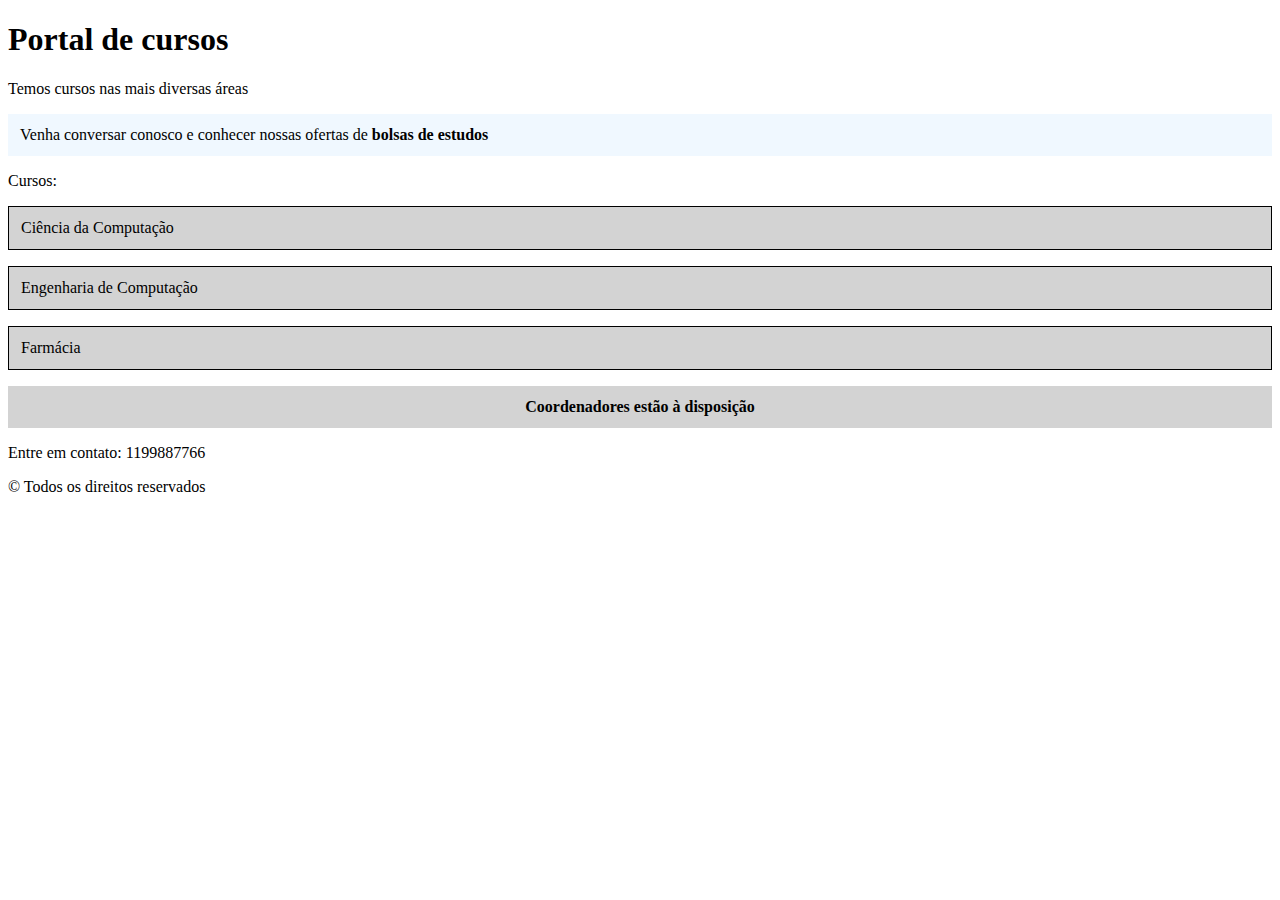
<file: index.html>
<!DOCTYPE html>
<html lang="pt-BR">
<head>
  <meta charset="UTF-8">
  <title>CSS Básico</title>
  <!-- <link rel="stylesheet" href="styles.css"> -->
  <style>
    article p{
      padding: 12px;
      background-color: lightgray;
    }

    article > p{
      border: 1px solid black
    }

    #principal p.promocao{
      padding: 12px;
      background-color: aliceblue;
    }

    main > article section > p.coordenadores{
      font-weight: bold;
    }

    body #principal article section p.coordenadores{
      text-align: center;
    }
  </style>
</head>
<body>
  <main id="principal">
    <!-- h1{Portal de cursos} -->
    <h1 id="titulo">Portal de cursos</h1>
  
    <p id="descricao">Temos cursos nas mais diversas áreas</p>
  
    <!-- p{Venha conversar conosco e conhecer nossas ofertas de bolsas de estudos} -->
    <p class="promocao nova">
      Venha conversar conosco e conhecer nossas ofertas de <strong>bolsas de estudos</strong>
    </p>
  
    <p>Cursos:</p>
    <article>
      <p class="novo-curso">Ciência da Computação</p>
      <p class="curso">Engenharia de Computação</p>
      <p class="curso">Farmácia</p>
      <section>
        <p class="coordenadores">Coordenadores estão à disposição</p>
      </section>
    </article>
  
  
    <!-- p.final-pagina{Entre em contato: 1199887766} -->
    <p id="contato" class="final-pagina">Entre em contato: 1199887766</p>
  
    <!-- p#rodape.final-pagina{&copy; Todos os direitos reservados} -->
    <p id="rodape" class="final-pagina">&copy; Todos os direitos reservados</p>
  </main>


</body>
</html>
</file>
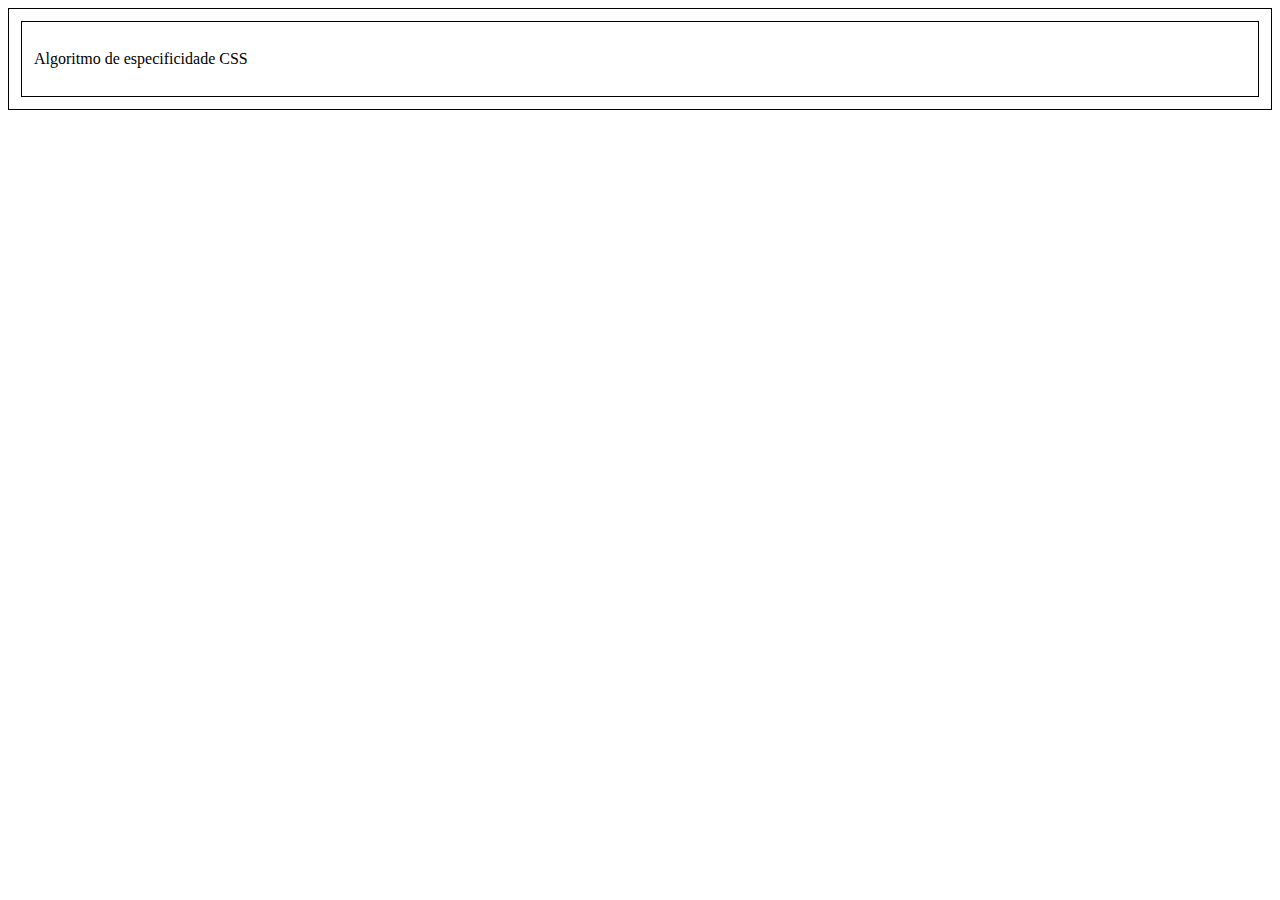
<file: cascata_especificidade.html>
<!DOCTYPE html>
<html lang="pt-BR">
<head>
  <meta charset="UTF-8">
  <title>Efeito cascata e especificidade</title>
  <link rel="stylesheet" href="cascata_especificidade.css">
  <style>
    main, article{
      border: 1px solid black;
      padding: 12px;
    }
  </style>
</head>
<body>
  <!-- article>p#titulo.descricao{Algoritmo de especificidade CSS} -->
  <main>
    <article>
      <p id="titulo" class="descricao">
        Algoritmo de especificidade CSS
      </p>
    </article>
  </main>

</body>
</html>
</file>
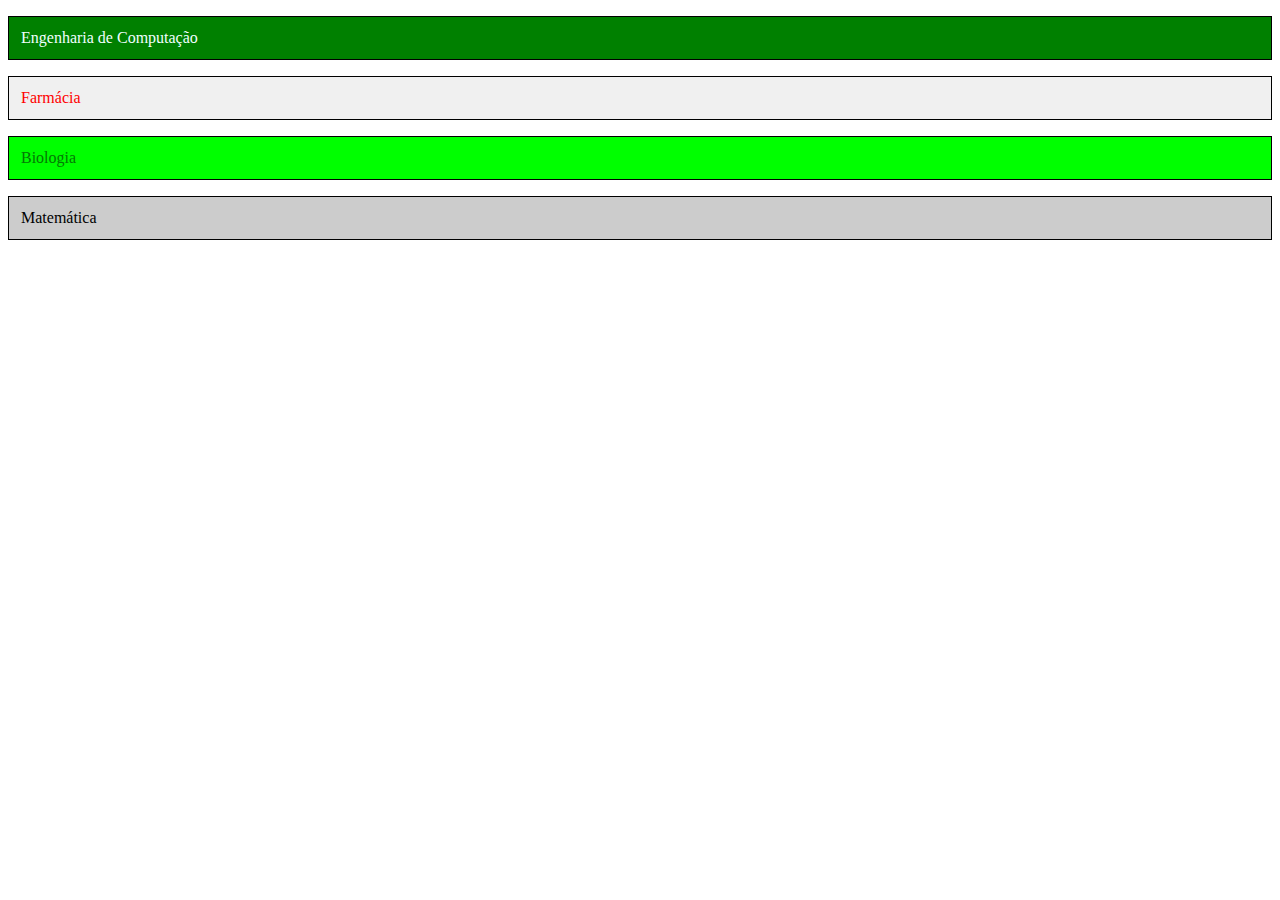
<file: cores.html>
<!DOCTYPE html>
<html lang="pt-BR">
<head>
  <meta charset="UTF-8">
  <title>Testando cores</title>
  <style>
    p{
      padding: 12px;
      border: 1px solid black;
    }
    .engenharia{
      background-color: green;
      color: azure;
    }
    .farmacia{
      color: rgb(255, 0, 0);
      background-color: rgb(240, 240, 240);
    }
    .biologia{
      color: #057805;
      background-color: #00FF00;
    }
    .matematica{
      background-color: #CCC;
      color: #000;
    }
  </style>
</head>
<body>
  <!-- article#cursos>p.*3 -->
  <article id="cursos">
    <p class="engenharia">Engenharia de Computação</p>
    <p class="farmacia">Farmácia</p>
    <p class="biologia">Biologia</p>
    <p class="matematica">Matemática</p>
  </article>
</body>
</html>
</file>
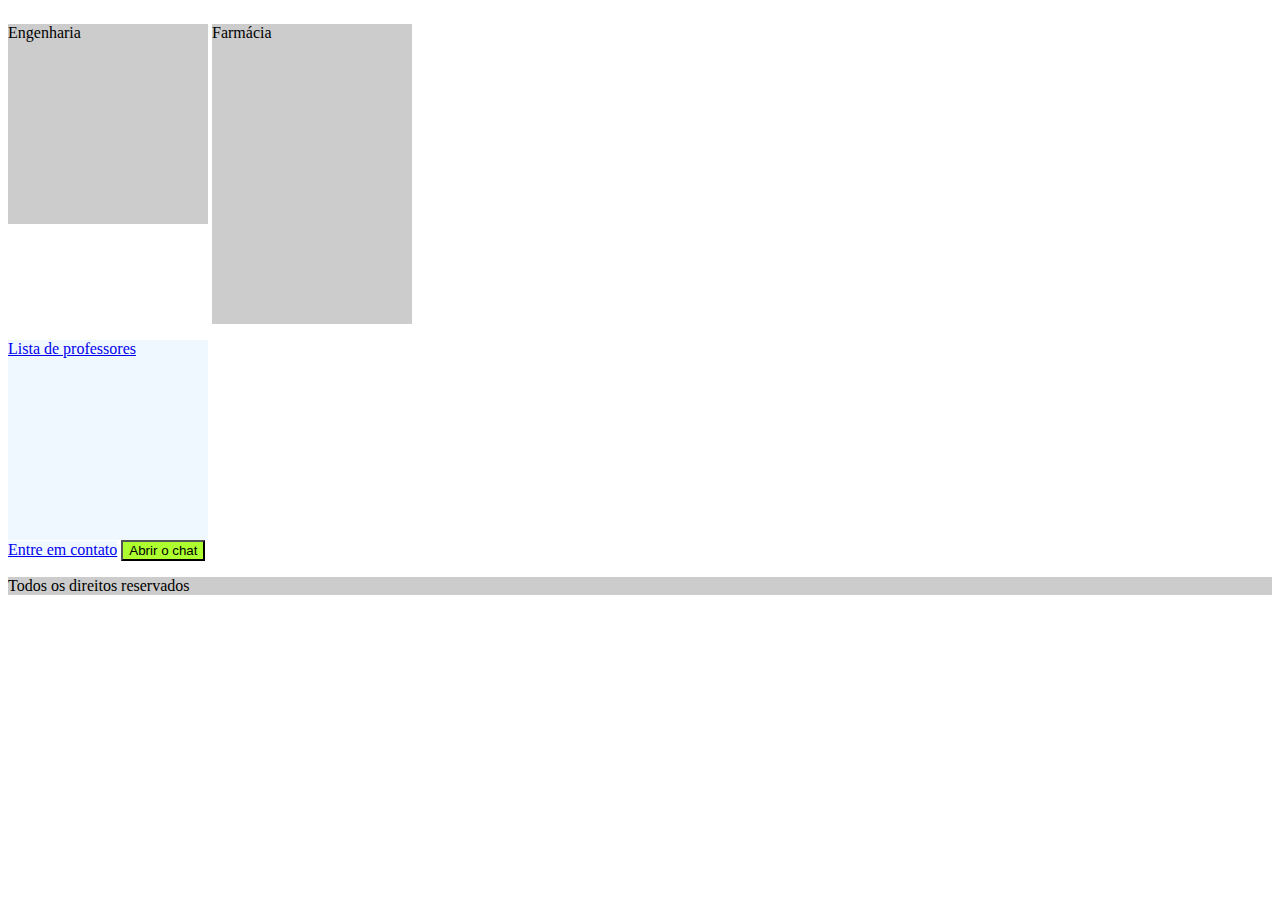
<file: exemplo_display.html>
<!DOCTYPE html>
<html lang="pt-BR">
<head>
  <meta charset="UTF-8">
  <title>Display</title>
  <style>
    p{
      background-color: #CCC;
    }
    a{
      background-color: aliceblue;
    }
    footer{
      background-color: beige;
    }
    button{
      background-color: greenyellow;
    }
    .professores{
      display: block;
      width: 200px;
      height: 200px;
    }
    .engenharia{
      display: inline-block;
      width: 200px;
      height: 200px;
    }

    .farmacia{
      display: inline-block;
      width:200px;
      height: 300px;
    }
    .rodape{
      display: none
    }
  </style>
</head>
<body>
  <!-- article#cursos>(p.*2+a.*2+footer.rodape+button.botao) -->
  <article id="cursos">
    <p class="engenharia">Engenharia</p>
    <p class="farmacia">Farmácia</p>
    <a href="#" class="professores">Lista de professores</a>
    <a href="#" class="contato">Entre em contato</a>
    <footer class="rodape">Portal de cursos</footer>
    <button class="botao">Abrir o chat</button>
    <p>Todos os direitos reservados</p>
  </article>

</body>
</html>
</file>
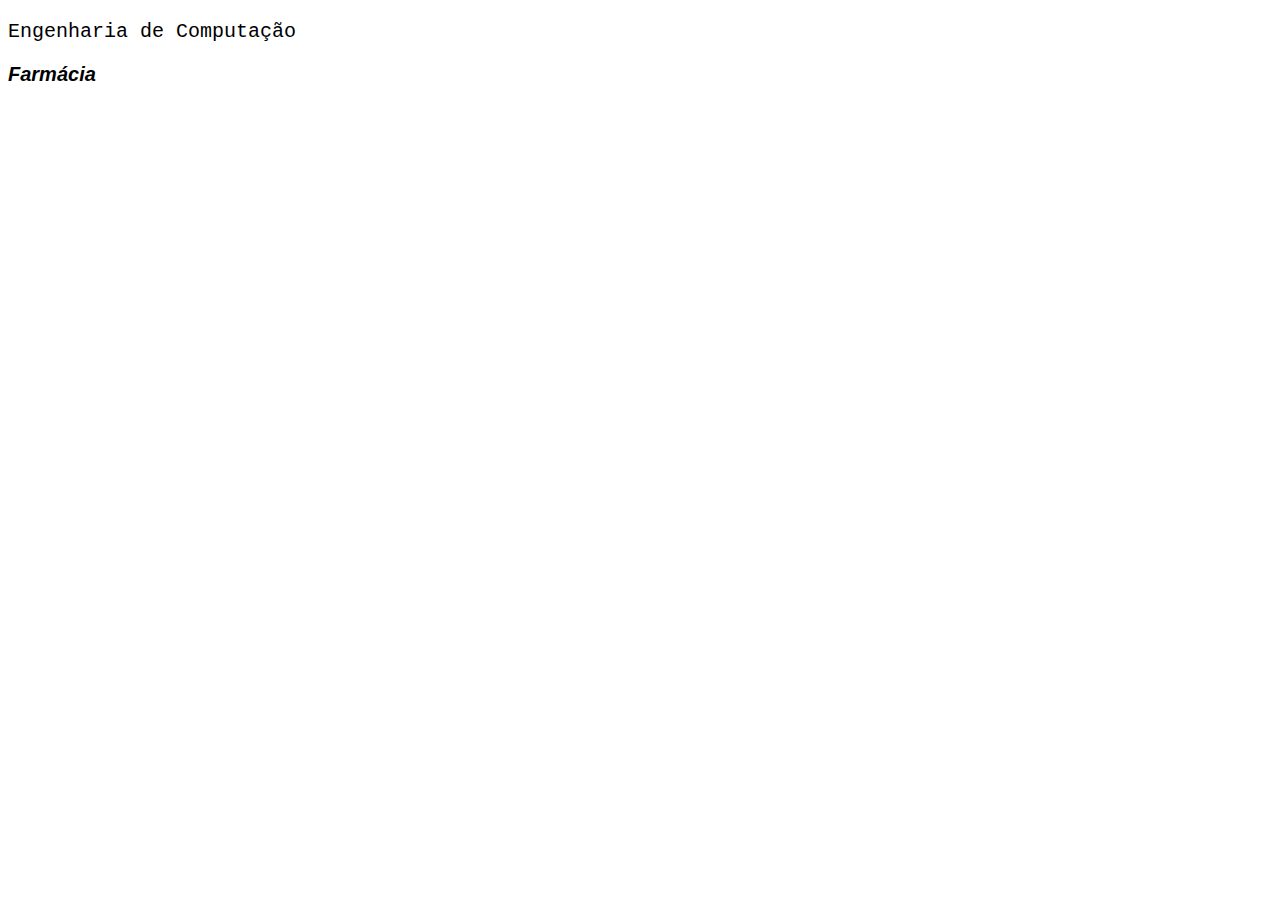
<file: exemplo_texto.html>
<!DOCTYPE html>
<html lang="pt-BR">
<head>
  <meta charset="UTF-8">
  <link rel="preconnect" href="https://fonts.googleapis.com">
<link rel="preconnect" href="https://fonts.gstatic.com" crossorigin>
<link href="https://fonts.googleapis.com/css2?family=Comforter&display=swap" rel="stylesheet">
  <title>Texto</title>
  <style>
    .engenharia{
      /* font-family: Cambria, Cochin, Georgia, Times, 'Times New Roman', serif; */
      /* font-family: Arial, Helvetica, sans-serif; */
      font-family: 'Courier New', Courier, monospace;
      font-size: 20px;
    }

    .farmacia{
      /* font-family: 'Comforter', cursive;
      font-size: 20px;
      font-style: italic;
      font-weight: bold; */
      font: italic bold 20px Arial, Helvetica, sans-serif;
    }
  </style>
</head>
<body>
  <!-- main>article#cursos>p.*2 -->
  <main>
    <article id="cursos">
      <p class="engenharia">Engenharia de Computação</p>
      <p class="farmacia">Farmácia</p>
    </article>
  </main>
</body>
</html>
</file>
<file: styles.css>
/* seletor por id */
#titulo{
  color: green;
  text-align: center;
}

/* seletor por tipo e id */
p#descricao{
  color: blue;
}


/* seletor por tipo e classe */
p.promocao{
  text-align: center;
  background-color: lightgreen;
}

h1.promocao{
  color: yellow;
}

.nova{
  color: white;
}

p.final-pagina#rodape{
  background-color: lightgray;
  text-align: center;
}

.curso, .novo-curso{
  background-color: aliceblue;
}

.curso, .novo-curso, #contato{
  padding: 12px;
  border: 1px solid lightgray;
}

.novo-curso{
  color: red;
}

/* .curso{
  background-color: aliceblue;
}

.novo-curso{
  background-color: aliceblue;
  color: red;
} */
</file>
<file: cascata_especificidade.css>

</file>
